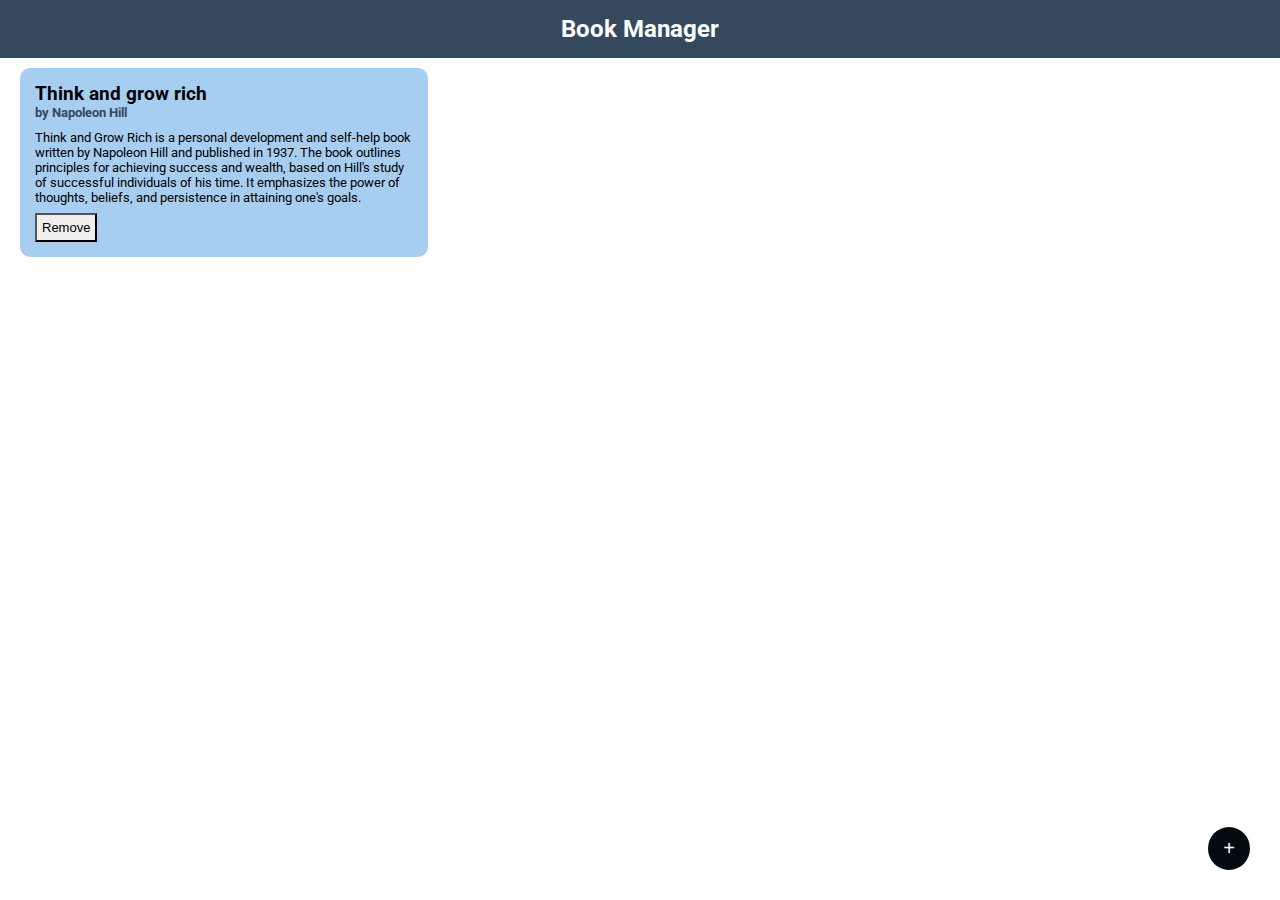
<file: BookManager/index.html>
<!DOCTYPE html>
<html lang="en">
<head>
  <meta charset="UTF-8">
  <meta name="viewport" content="width=device-width, initial-scale=1.0">
  <link rel="stylesheet" href="style.css">
  <title>Book Manager</title>
  <link rel="preconnect" href="https://fonts.googleapis.com">
<link rel="preconnect" href="https://fonts.gstatic.com" crossorigin>
<link href="https://fonts.googleapis.com/css2?family=Roboto:ital,wght@0,100..900;1,100..900&display=swap" rel="stylesheet">
</head>
<body>
 

  <div class="navbar">
    <h2>Book Manager</h2>

  </div>

  <div class="container1">
  <div class="bookcontainer" >
  <h3>Think and grow rich</h3>
  <h5> by Napoleon Hill</h3>
  <p style="font-size: 13px;margin-top: 5px;">Think and Grow Rich is a personal development and self-help book written by Napoleon Hill and published in 1937. The book outlines principles for achieving success and wealth, based on Hill's study of successful individuals of his time. It emphasizes the power of thoughts, beliefs, and persistence in attaining one's goals.</p>
  <button onclick="del(event)" style="padding: 5px;margin-top: 8px; font-size: 13px; border-color:  black ;" >Remove</button>
  </div>
  
  </div>


   <div class="overlay"></div>
   
   
   <div class="popup" >
    <h2>Add Book</h2>
    <form>
      <input type="text" placeholder="Book Title" id="booktitle" >
      <input type="text" placeholder="Book Author" id="Author">
      <textarea id="area"  placeholder="Short description"></textarea>
      <button id="Add">Add</button>
      <button id="Cancel" >Cancel</button>
    </form>
   </div>
  
  
   <button  id="bbton">+</button>



    <script src="script.js"></script>
</body>
</html>
</file>
<file: BookManager/style.css>
*{
  margin: 0;
  padding: 0;
 
}


body{
  font-family: "Roboto", sans-serif;
  width: 100%;
  height: 100%;
}

.navbar{
  background-color: #2c3e50;
  padding: 15px;
  color: white;
  text-align: center;
}

.container1{
  padding:  10px;
 
  
}

.bookcontainer{
  padding: 15px;
  width: 30%;
  background-color: rgb(167, 206, 241);
  border-radius: 10px;
  display: inline-block;
  margin-left: 10px;
  vertical-align: top;

}
.bookcontainer:hover{
  box-shadow: 0 4px 8px rgba(0, 0, 0, 0.2);
  transform: translateY(-5px);
  transition: all 0.3s ease;
  cursor: pointer;
}
.bookcontainer h3:hover{
  color: #2c3e50;
  text-decoration: underline;
}
.bookcontainer h5{
  margin-bottom: 10px;
  color: #34495e;
}
.bookcontainer:hover{
  background-color: #d6eaf8;
}
.navbar:hover{
  background-color: #34495e;
  transition: background-color 0.12s ease;
}
.navbar h2:hover{
  color: #28accd;
  text-decoration: underline;
  
} 
.bookcontainer button:hover{
  background-color: #a8cae0;
  cursor: pointer;
 
  
}
#bbton{
  background-color: #030a10;
  color: white;
  border: none;
  padding: 10px 15px;
  font-size: 20px;
  border-radius: 100%;
  position: absolute;
  bottom: 30px;
  right: 30px;
 
}

#bbton:hover{
  background-color: rgb(105, 118, 118);
  cursor: pointer;

}
.overlay{
  background-color: rgb(85, 85, 83);
  position: absolute;
  width: 100%;
  height: 100%;
  opacity: 0.9;
  top: 0;
  left: 0;
  z-index: 1;
  display: none;
}


.popup{
  background-color: rgb(140, 140, 137);                    
  width: 21%;
  height: 300px;
  padding: 40px;
  border-radius: 20px;
  position: absolute;
  top: 3%;
  left: 40%;
  bottom: 40%;
                         
  
  
  z-index: 2;
  padding-top: 4px;
  padding-left: 10px;
  margin-bottom: 450px;
  margin-top: 0px;

  display: none;
  

 
}


.popup input{
  padding: 5px;
  margin: 2px;
  margin-top: 12px;
  border-radius: 10px 5px;

}
.popup textarea{
  width: 170px;
  height: 100px;
  margin-top: 35px;
  margin-left: 3px;
  padding: 6px;
  border-radius: 4px;
  margin-bottom: 0px;
 
  
}

.popup h2{
  margin-left: 5px;
 
  margin-top: 0px;
  
  
}
.popup :hover{
    color: #2c3e50;
}

.popup button{
  padding: 4px;
  margin-top: 10px;
  margin-left: 17px;
  font-size: 15px;

  border-color: black;
}
</file>
